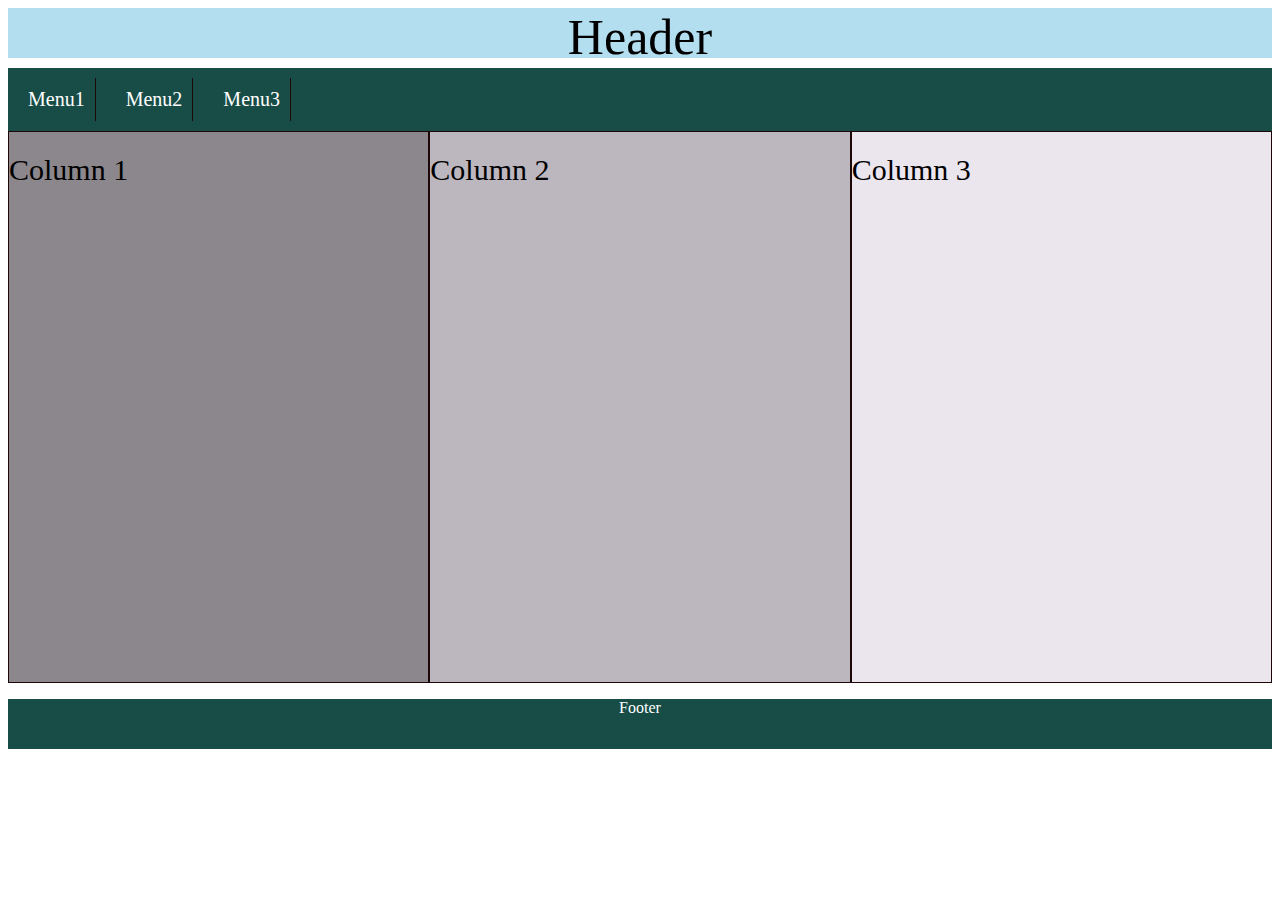
<file: W1D4/flexbox.html>
<!DOCTYPE html>
<html lang="en">
<head>
    <meta charset="UTF-8">
    <meta name="viewport" content="width=device-width, initial-scale=1.0">
    <meta http-equiv="X-UA-Compatible" content="ie=edge">
    <link a href="flex.css"rel="stylesheet"/>
    <title>Document</title>
</head>
<body>
    <div class="header">Header</div>
    <div class="flex-container">
        <div>Menu1</div>
        <div>Menu2</div>
        <div>Menu3</div>  
      </div>

      <div class="flex-content">
        <div id="firstColumn">Column 1</div>
        <div id="secondColumn">Column 2</div>
        <div id="thirdColumn">Column 3</div>  
      </div>

        <div class="footer"><p>Footer</p></div>
</body>
</html>
</file>
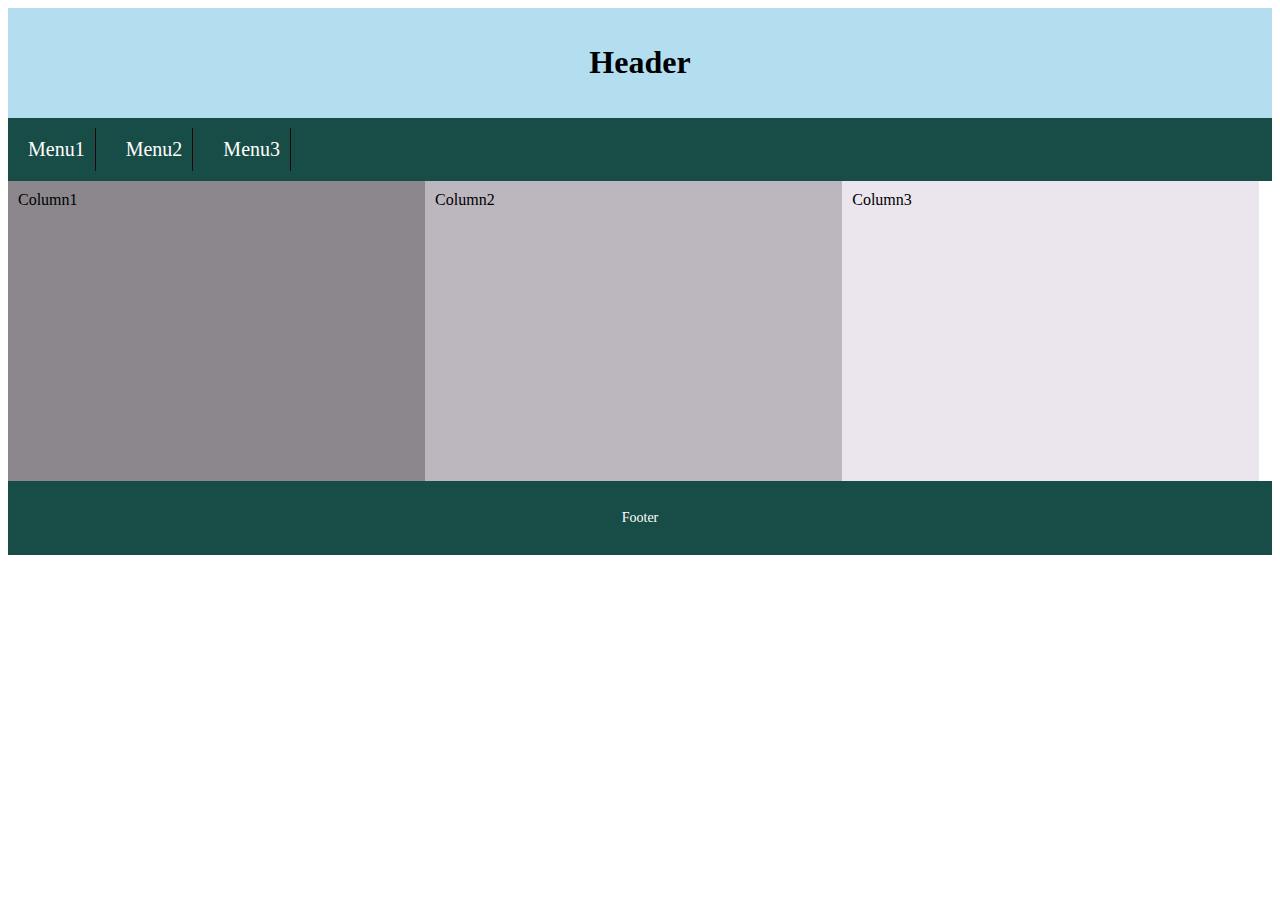
<file: W1D4/respnse.html>
<!DOCTYPE html>
<html lang="en">
<head>
    <meta charset="UTF-8">
    <meta name="viewport" content="width=device-width, initial-scale=1.0">
    <title>Document</title>
    <link href="rsp.css" rel="stylesheet"/>
</head>
<body>
    <div class="header"><h1>Header</h1></div>
   
    <div class="menu">
        <div>Menu1</div>
        <div>Menu2</div>
        <div>Menu3</div>  
      </div>

<div class="row1">
    <div class="column1"> Column1

    </div>
    <div class="column2"> Column2

    </div>
    <div class="column3"> Column3

    </div>
</div>


</div>
    <div class="footer"><p>Footer</p></div>

</body>
</html>
</file>
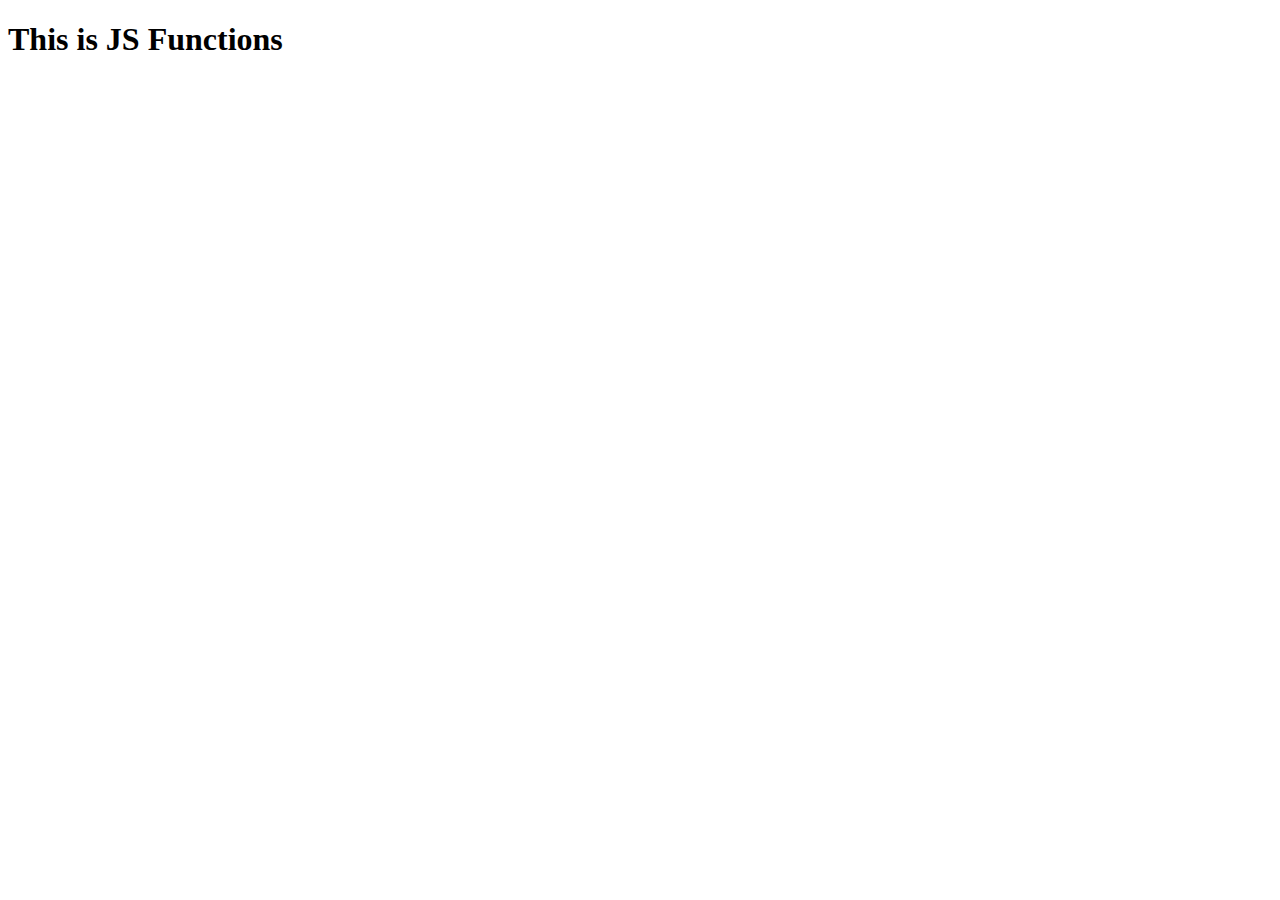
<file: W1D5/function.html>
<!DOCTYPE html>
<html lang="en">
<head>
    <meta charset="UTF-8">
    <meta name="viewport" content="width=device-width, initial-scale=1.0">
    <title>Document</title>
    <script type="text/javascript" src="index.js"></script>
</head>
<body>
    <h1>This is JS Functions</h1>
</body>
</html>
</file>
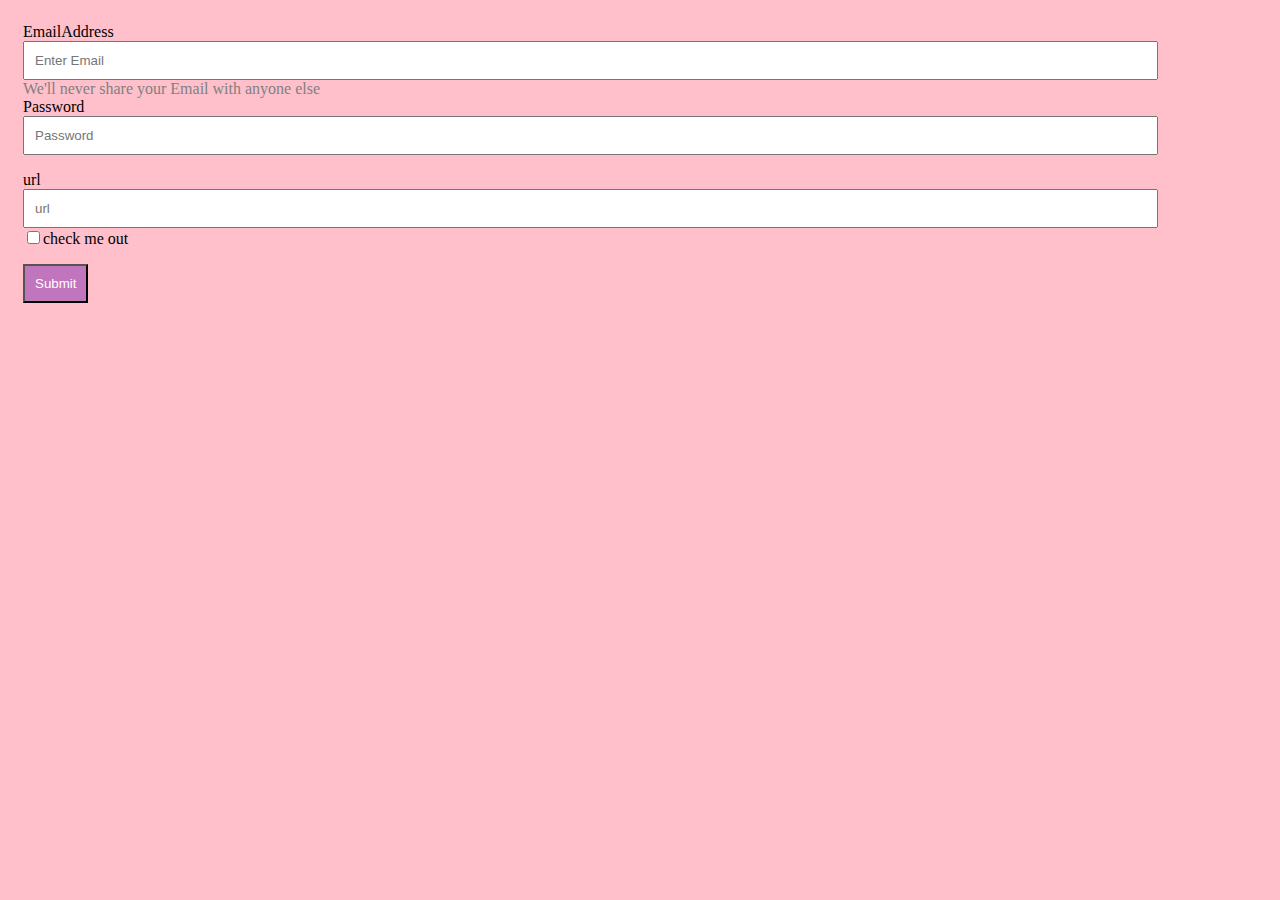
<file: W2D2/webform.html>
<!DOCTYPE html>
<html lang="en">
<head>
    <meta charset="UTF-8">
    <meta name="viewport" content="width=device-width, initial-scale=1.0">
    <title>web Form</title>
    <link rel="stylesheet" href="./webform.css">
</head>
<body>
    <form class="" action="webform.html" method="POST">
    
 <label for="email">EmailAddress</label> <br>
   <input type="email" id="email" name="email"  placeholder="Enter Email"  >
<label for="email" id="labelemail"></br> We'll never share your Email with anyone else</label></br>


 <label for="password">Password</label> </br>
 <input type="password" id="password" name="password" placeholder="Password"
    
     pattern="(?=.*\d)(?=.*[a-z])(?=.*[A-Z])(?=.{10,})" >
    </p>
 <div> <label for="url">url</label> </div>    
 <div> <input type="url" id="url" name="url" placeholder="url" pattern="https?://.+"></div>
<div><label><input type="checkbox" name="checkbox" id="checkbox">check me out</label> </div>
<p>
<div> <input type="submit" name="submit" id="submit"></div>
</p>
</form>
</body>
</html>
</file>
<file: W1D4/flex.css>
.header{
    background-color: #b3def0;
    height: 50px;
    font-size: 50px;
    text-align: center;
    margin-bottom: 10px;
}
.flex-container {
  display: flex;
    background-color: #184d47;
    
}

.flex-container > div {

    border: #1d0707;
    border-right-style: solid;
    border-width: 1px;
  margin: 10px;
  padding: 10px;
  font-size: 20px;
  color: white;
}
.flex-content {
    display: flex;
    justify-content: center;
   
  }
  
  .flex-content > div {
    display: flex;
    width: 500px;
    border: #1d0707;
    border-style: solid;
    border-width: 1px;
    height: 550px;
    margin: 0px;
    text-align: center;
    line-height: 75px;
    font-size: 30px;
  }

  .flex-content #firstColumn {
 background-color: #8b878d;   

  }

  .flex-content #secondColumn  {
    background-color: #bcb6be;
  }

  .flex-content #thirdColumn {
    background-color: #ebe5ee;
  }
  .footer {
      height: 50px;
      width: 100%;
      color: white;
    background-color: #184d47;
    text-align: center;
   

  }
</file>
<file: W1D4/rsp.css>
.header {
    background-color: #b3def0;
  color: black;
  padding: 15px;
  text-align: center;
}

* {
    box-sizing: border-box;
}

.menu {
    display: flex;
      background-color: #184d47;
      
  }

  .menu > div {

        border: #1d0707;
        border-right-style: solid;
        border-width: 1px;
      margin: 10px;
      padding: 10px;
      font-size: 20px;
      color: white;
    }


/* Create two equal columns that floats next to each other */
.column1,.column2,.column3 {
    float: left;
    width: 33%;
    padding: 10px;
    height: 300px; /* Should be removed. Only for demonstration */
}



.column1{
 background-color: #8b878d;   
}
.column2{
    background-color: #bcb6be;   
}
.column3{
    background-color: #ebe5ee;   
}
#row::after {
    content: "";
    clear: both;
}
/* Clear floats after the columns */
.row1:after {
    content: "";
    display: table;
    clear: both;
}
@media screen and (max-width: 700px) {

    .column1,.column2{
        width:50%;
    }
    .column3{
        width:100%;
    }
    
}

.footer {
    background-color: #184d47;
    
    text-align: center;
    font-size: 14px;
    padding: 15px;
    clear: both;
    color: white;
}
</file>
<file: W2D2/webform.css>
#password, #email , #url{
    width: 90%;
    padding: 10px;
}
body {
    padding: 15px;
    background-color: pink;
}
#submit {
    padding: 10px;
    background-color: rgb(192, 117, 188);
    color: white;
}
#labelemail {
color: gray;
}
</file>
